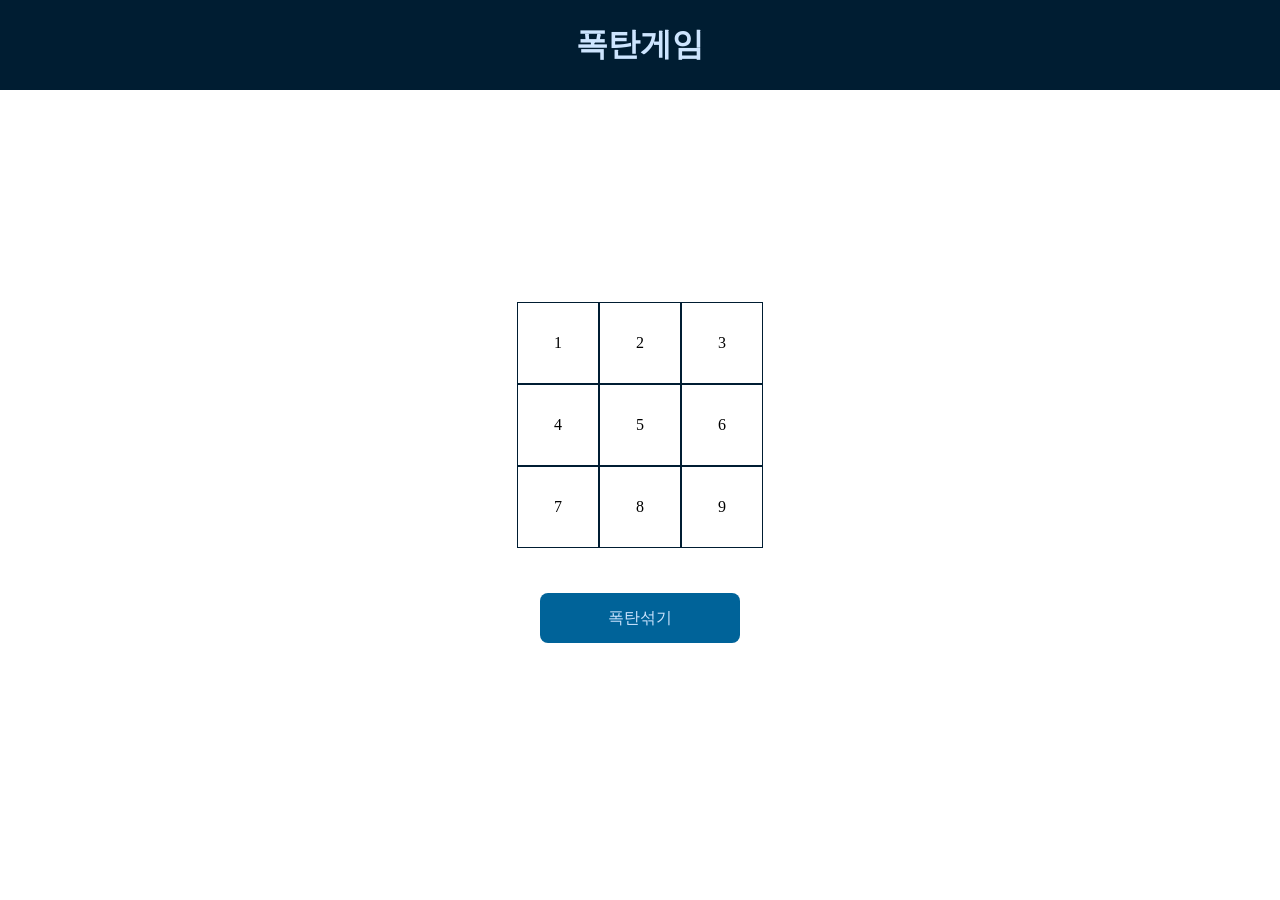
<file: index.html>
<!DOCTYPE html>
<html lang="ko">
<head>
  <meta charset="UTF-8">
  <meta name="viewport" content="width=device-width, initial-scale=1.0, user-scalable=no">
  <title>자바스크립트</title> 

  <link rel="stylesheet" href="./styles/index.css">
  <script src="./scripts/index.js"></script>
   
</head>
<body>
  <div id="root">
    <header><h1>폭탄게임</h1></header>
    <main id="content">
      <section id="board">
        <div class="boardRow">
          <div class="boardBox" id="box1" onclick="show(1);">1</div>
          <div class="boardBox" id="box2" onclick="show(2);">2</div>
          <div class="boardBox" id="box3" onclick="show(3);">3</div>
        </div>
        <div class="boardRow">
          <div class="boardBox" id="box4" onclick="show(4);">4</div>
          <div class="boardBox" id="box5" onclick="show(5);">5</div>
          <div class="boardBox" id="box6" onclick="show(6);">6</div>
        </div>
        <div class="boardRow">
          <div class="boardBox" id="box7" onclick="show(7);">7</div>
          <div class="boardBox" id="box8" onclick="show(8);">8</div>
          <div class="boardBox" id="box9" onclick="show(9);">9</div>
        </div>       
      </section>
      <section id="bt">
        <button id="bt1" onclick="boxShuffle();">폭탄섞기</button>
      </section>
      <section id="msg">
      </section>
    </main>
  </div>  
</body>
</html>
</file>
<file: styles/index.css>
/* 레이아웃 */
* {
  margin: 0px;
  padding: 0px;
}

header {
  height: 10vh;
  background-color: #001d32;
  color: #cde5ff;
  display: flex;
  justify-content: center;
  align-items: center;
  top : 0;
  position: sticky ;
  
}
 
main {
  height: 90vh; 
  display: flex;
  flex-direction: column;
  justify-content: center;
  align-items: center;
}

main > section {
  display: flex;
  width : 100%;
  flex-direction: column;
  justify-content: center;
  align-items: center;
  margin: 2vh;
}

.boardRow {
  display: flex;
  width : 100%;
  flex-direction: row;
  justify-content: center;
  align-items: center; 
}

.boardRow > div {
  display : inline-flex ;
  justify-content: center;
  align-items: center;
  width : 80px;
  height : 80px;
  border: 1px #001d32 solid;
}

.boardRow > div:hover {
  background-color: #cde5ff;
}

img {
  width : 100%;
  height : 100%;
}

  /*버튼*/
button {
  display: inline-block;
  width: 100%;
  margin: 1vh;
  width: 50vw;
  height: 20vw;
  max-width: 200px;
  max-height: 50px;
  border: none;
  border-radius: 8px;
  background-color:#006399;
  color: #cde5ff;
  font-size: 1rem; 
}

button:hover, button:active {
  background-color:#cde5ff;
  color: #006399;
}
</file>
